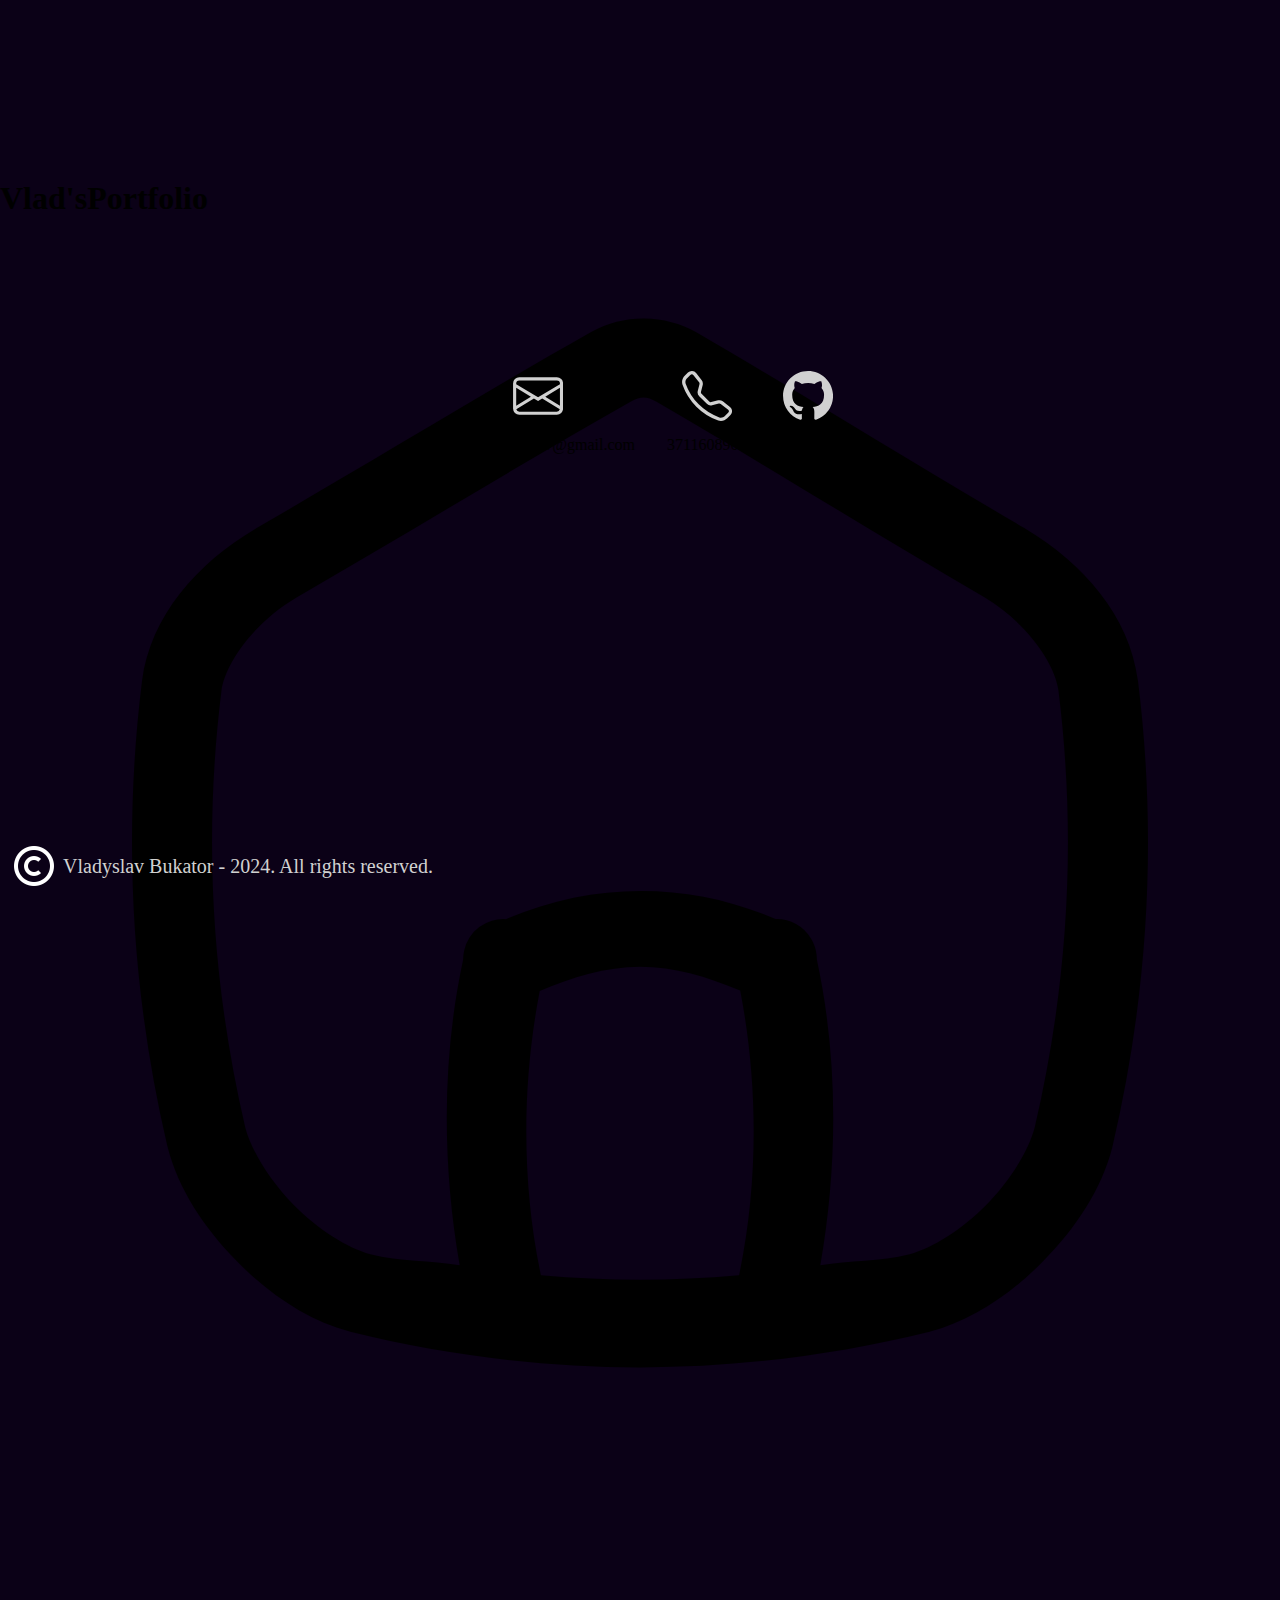
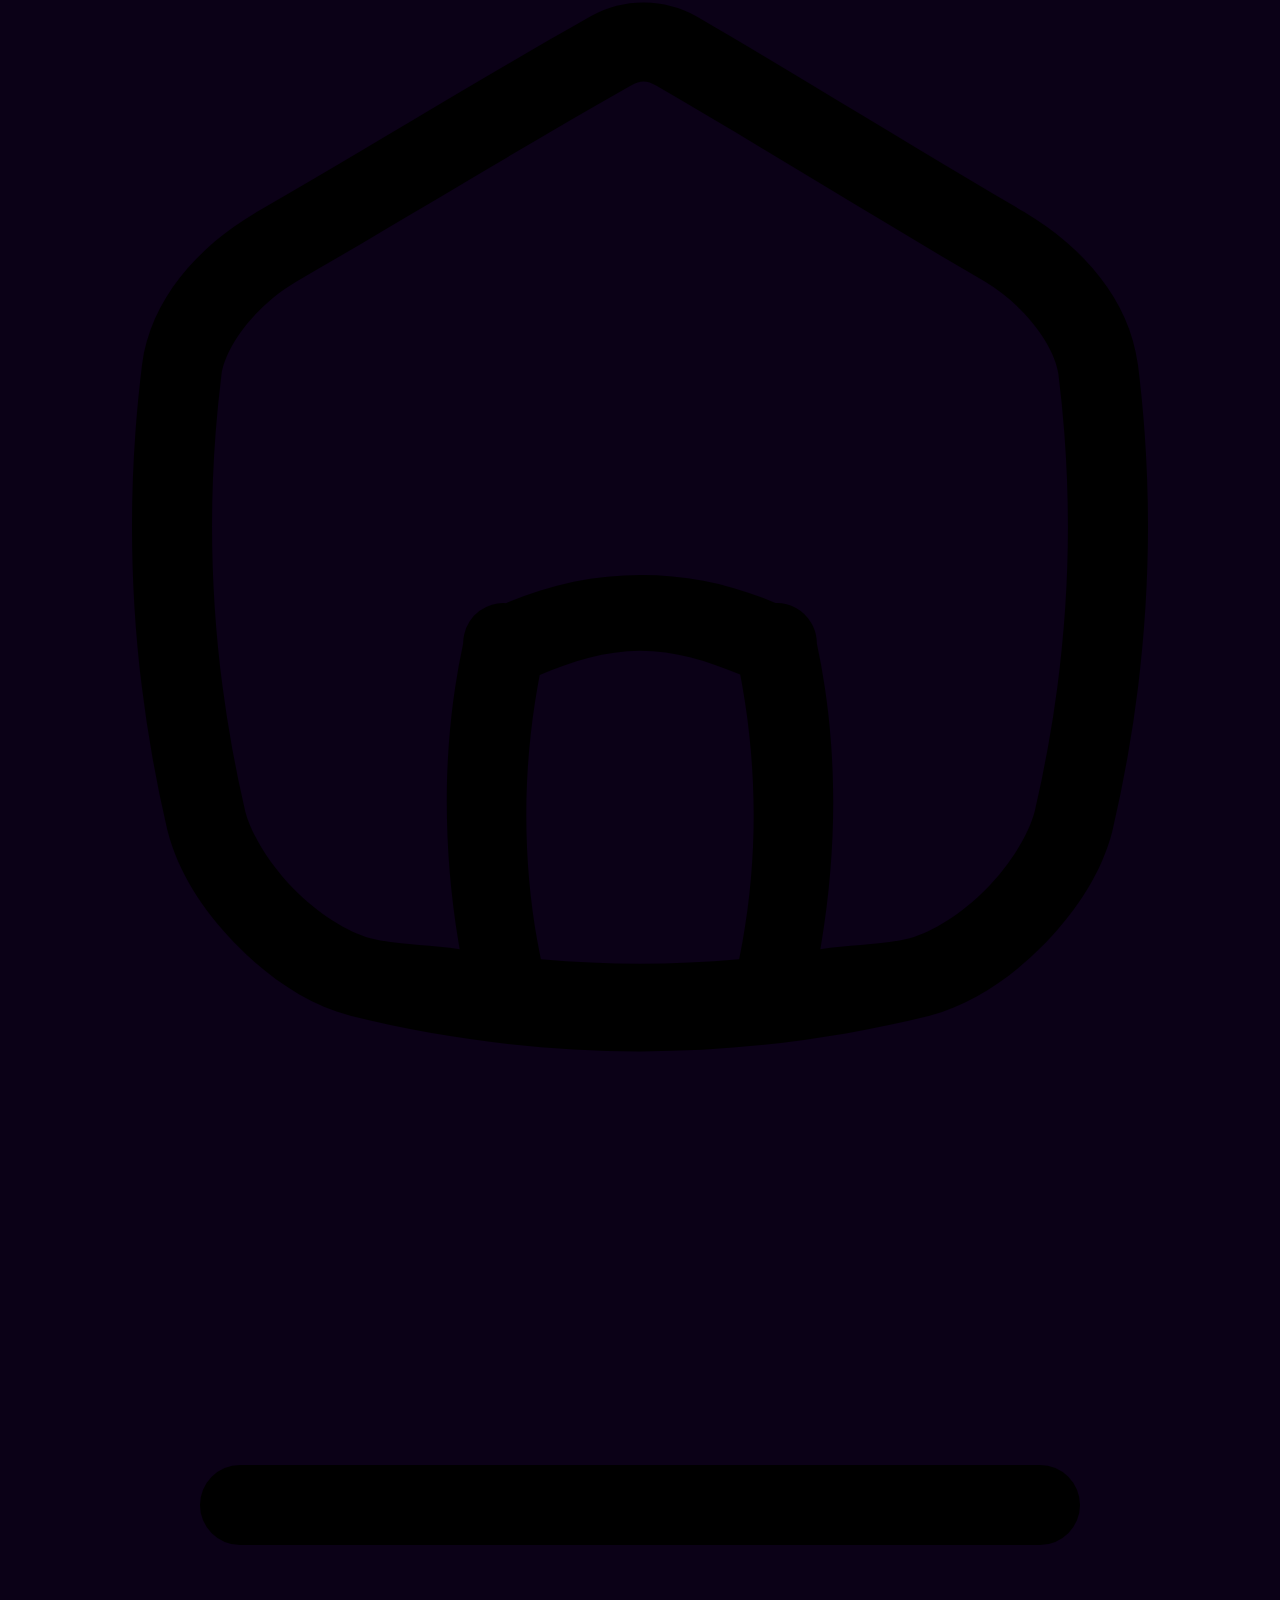
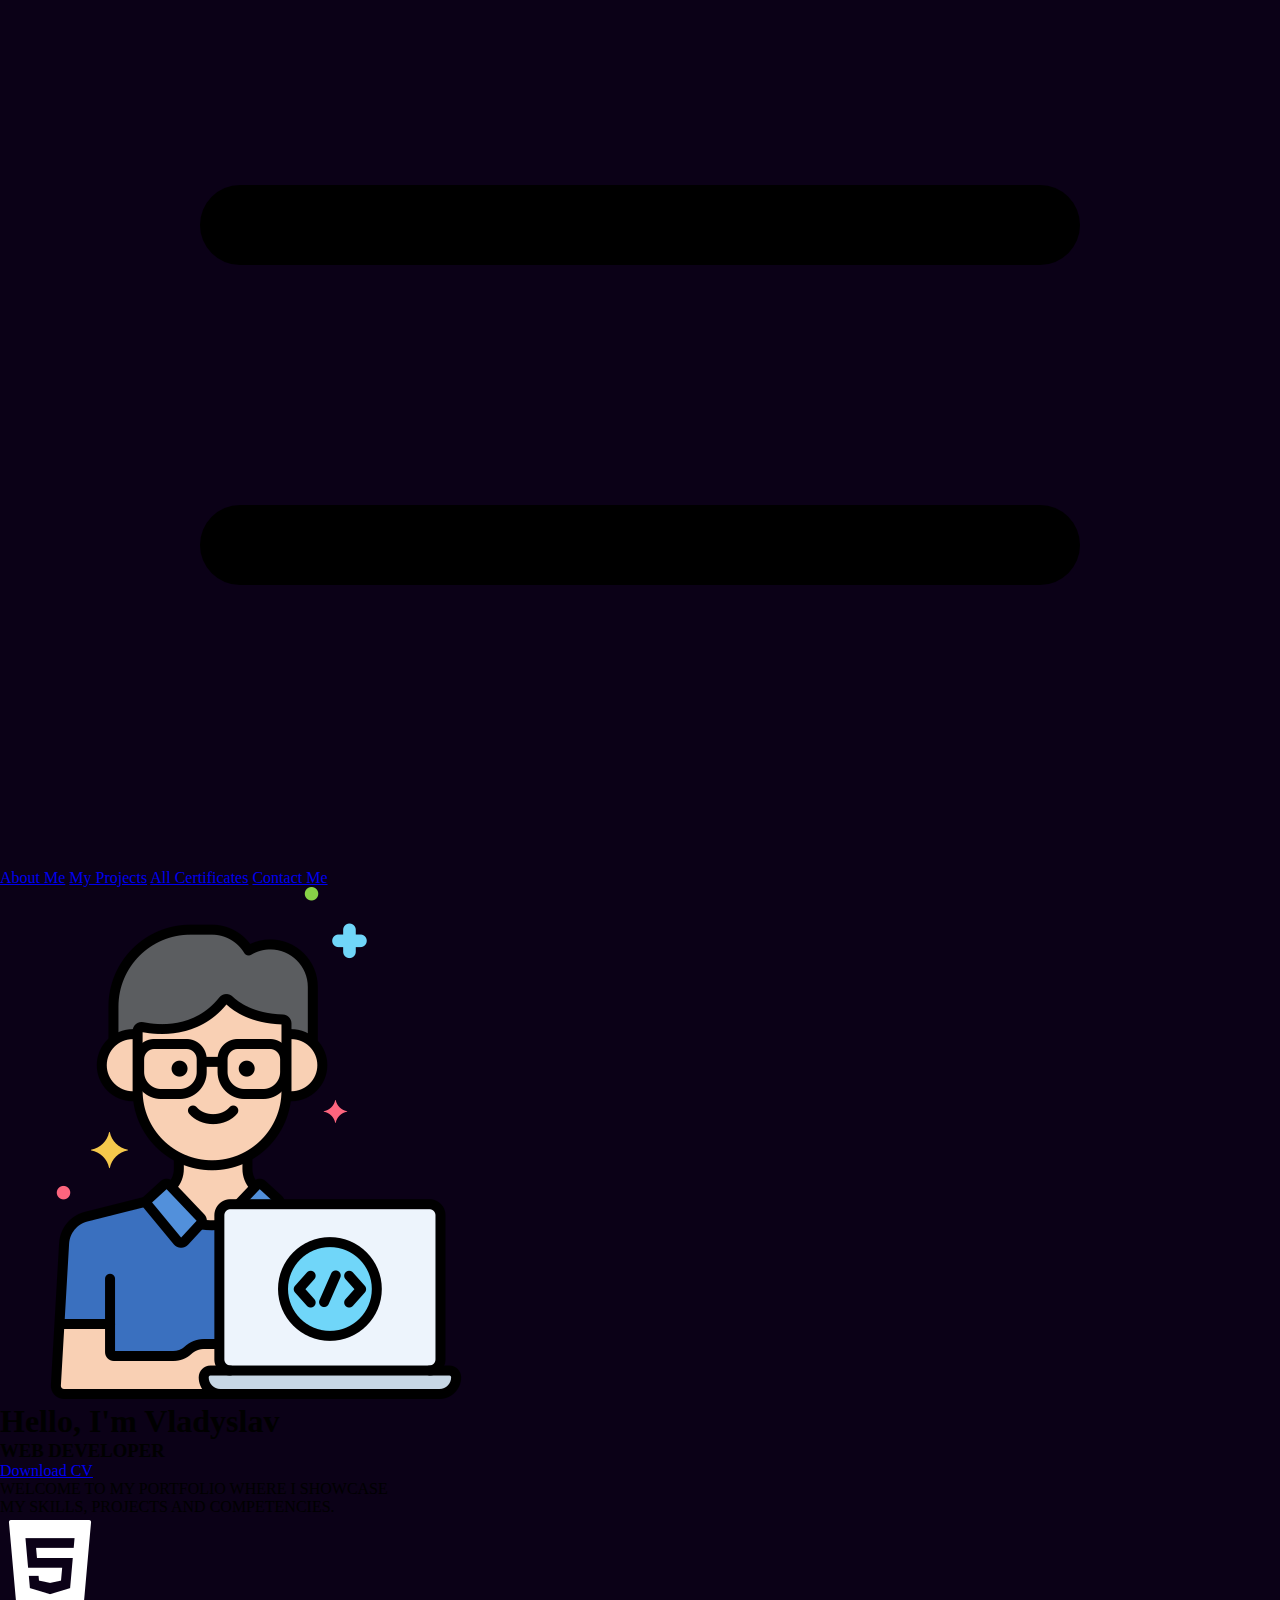
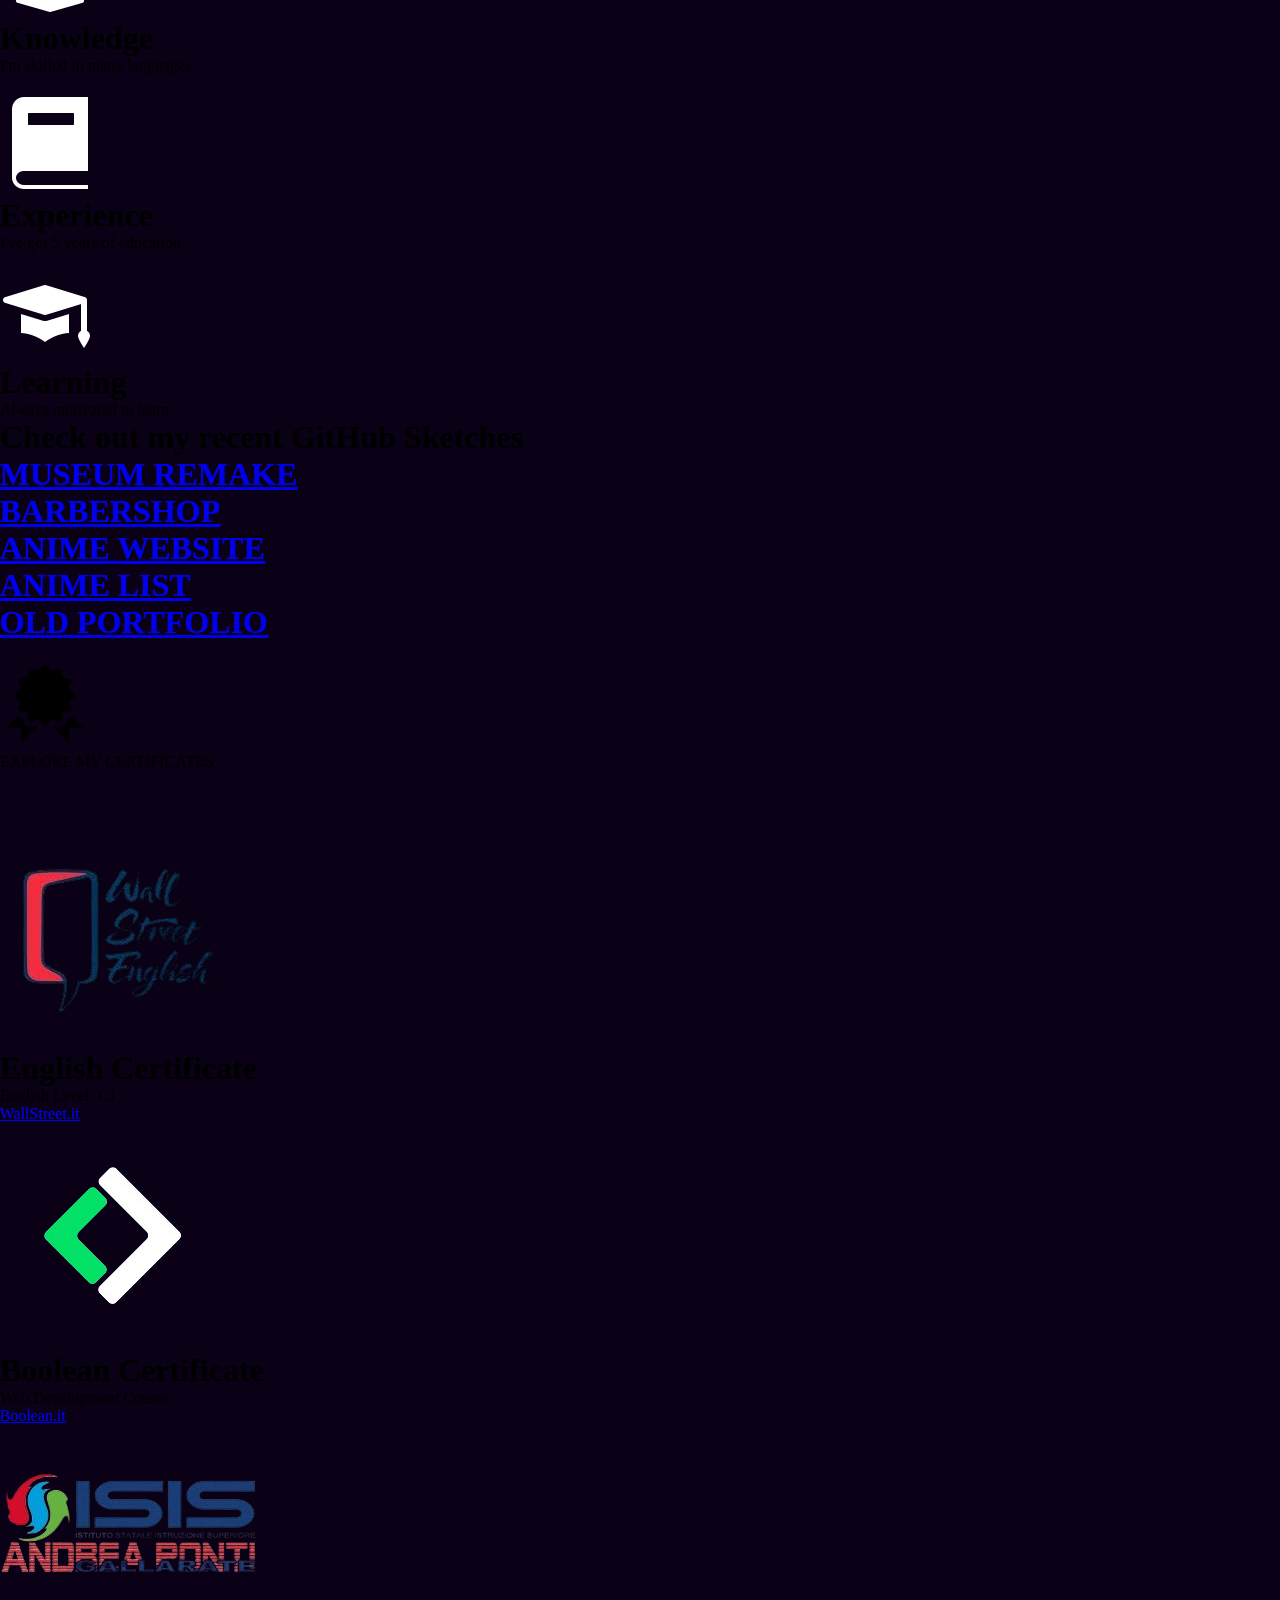
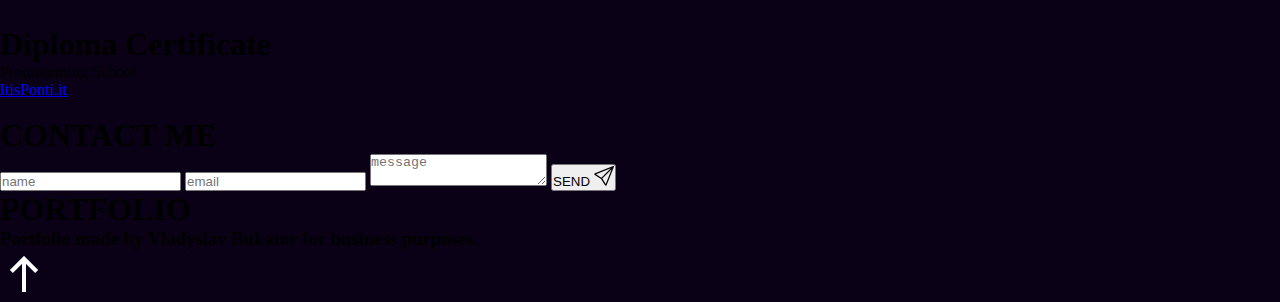
<file: index.html>
<!DOCTYPE html>
<html lang="en">

<head>
    <meta charset="UTF-8">
    <meta name="viewport" content="width=device-width, initial-scale=1.0">
    <title>PortFolio</title>
    <link rel="stylesheet" href="styles.css">
    <link rel="icon" type="image/x-icon" href="icon/wallet.png">
</head>

<body>
    <!--Background Animation-->
    <ul class="background">
        <li></li>
        <li></li>
        <li></li>
        <li></li>
        <li></li>
        <li></li>
        <li></li>
        <li></li>
        <li></li>
        <li></li>
    </ul>

    <!--Navigation Bar-->
    <section class="sec1" id="sectionOne">
        <nav class="nav">
            <div class="portfolio-logo">
                <h1>Vlad's<span class="span-navbar">Portfolio</span></h1>
            </div>

            <div class="navbar-content">
                <a href="index.html" class="home">
                    <svg xmlns="http://www.w3.org/2000/svg" x="0px" y="0px" width="30" height="" viewBox="0 0 32 32">
                        <path
                            d="M 16.105469 2.5351562 C 15.649335 2.5315682 15.193947 2.6430484 14.791016 2.8710938 C 12.204135 4.3291982 9.3582739 6.0810231 6.3964844 7.7871094 A 1.0001 1.0001 0 0 0 6.390625 7.7910156 C 4.934111 8.6442641 3.7537333 9.984391 3.5507812 11.599609 A 1.0001 1.0001 0 0 0 3.5507812 11.601562 C 3.070352 15.475925 3.2819546 19.358573 4.1835938 23.226562 A 1.0001 1.0001 0 0 0 4.1894531 23.246094 C 4.4585727 24.308167 5.1073155 25.27809 5.9121094 26.095703 C 6.7169032 26.913317 7.6791299 27.579013 8.7421875 27.863281 A 1.0001 1.0001 0 0 0 8.7617188 27.869141 C 13.579059 29.056186 18.420941 29.056186 23.238281 27.869141 A 1.0001 1.0001 0 0 0 23.257812 27.863281 C 24.320871 27.579013 25.283157 26.913542 26.087891 26.095703 C 26.892624 25.277864 27.542058 24.306963 27.810547 23.244141 A 1.0001 1.0001 0 0 0 27.814453 23.226562 C 28.718163 19.352345 28.930776 15.464439 28.447266 11.583984 A 1.0001 1.0001 0 0 0 28.445312 11.582031 C 28.242468 9.9798449 27.07737 8.6471954 25.634766 7.7910156 A 1.0001 1.0001 0 0 0 25.628906 7.7871094 C 22.732857 6.095988 19.951052 4.355459 17.417969 2.8886719 C 17.01807 2.6566693 16.561603 2.5387444 16.105469 2.5351562 z M 16.091797 4.5097656 C 16.190422 4.5107078 16.289962 4.5471445 16.414062 4.6191406 C 18.902981 6.0603535 21.691183 7.8027971 24.621094 9.5136719 C 25.63428 10.117407 26.372813 11.145633 26.460938 11.832031 C 26.91478 15.474383 26.718353 19.107322 25.869141 22.755859 C 25.727048 23.31585 25.268911 24.076675 24.662109 24.693359 C 24.055311 25.31004 23.303878 25.779371 22.744141 25.929688 C 21.997265 26.11325 21.253393 26.082382 20.507812 26.205078 C 20.945272 23.683317 20.958002 21.066257 20.421875 18.570312 A 1.0001 1.0001 0 0 0 20.396484 18.341797 A 1.0001 1.0001 0 0 0 20.375 18.261719 A 1.0001 1.0001 0 0 0 20.371094 18.246094 A 1.0001 1.0001 0 0 0 20.363281 18.222656 A 1.0001 1.0001 0 0 0 20.355469 18.203125 A 1.0001 1.0001 0 0 0 20.324219 18.130859 A 1.0001 1.0001 0 0 0 20.277344 18.042969 A 1.0001 1.0001 0 0 0 19.386719 17.550781 C 17.224714 16.610059 14.8144 16.617036 12.652344 17.554688 A 1.0001 1.0001 0 0 0 11.603516 18.341797 C 11.602316 18.346897 11.602764 18.352322 11.601562 18.357422 A 1.0001 1.0001 0 0 0 11.578125 18.564453 A 1.0001 1.0001 0 0 0 11.578125 18.568359 C 11.04162 21.064863 11.054622 23.68268 11.492188 26.205078 C 10.746607 26.082382 10.002735 26.113247 9.2558594 25.929688 C 8.6960893 25.779394 7.9448786 25.310016 7.3378906 24.693359 C 6.7320554 24.077874 6.2742554 23.319202 6.1308594 22.759766 C 5.2833441 19.117002 5.0844626 15.486039 5.5351562 11.849609 L 5.5351562 11.847656 C 5.623024 11.154921 6.3775335 10.115977 7.4023438 9.515625 C 10.394786 7.7916807 13.239164 6.0397011 15.773438 4.6113281 A 1.0001 1.0001 0 0 0 15.775391 4.6113281 C 15.895459 4.5433734 15.993171 4.5088235 16.091797 4.5097656 z M 16 18.744141 C 16.858834 18.742541 17.69746 19.001507 18.505859 19.339844 C 18.957083 21.671327 18.962039 24.134409 18.478516 26.455078 C 16.827372 26.604628 15.172628 26.604628 13.521484 26.455078 C 13.038759 24.138253 13.043261 21.679682 13.492188 19.351562 C 14.299845 19.009047 15.139857 18.745697 16 18.744141 z">
                        </path>
                    </svg>
                    <p>HOME</p>
                </a>

                <a href="skills.html" class="navbar-content-a">
                    <p>SKILLS</p>
                </a>

                <a href="#cont4" class="navbar-content-a">
                    <p>CONTACTS</p>
                </a>

                <a href="https://github.com/Vladdddy?tab=repositories" target="_blank" class="login">
                    <svg xmlns="http://www.w3.org/2000/svg" width="50" height="" fill="" class="bi bi-github"
                        viewBox="0 0 16 16">
                        <path
                            d="M8 0C3.58 0 0 3.58 0 8c0 3.54 2.29 6.53 5.47 7.59.4.07.55-.17.55-.38 0-.19-.01-.82-.01-1.49-2.01.37-2.53-.49-2.69-.94-.09-.23-.48-.94-.82-1.13-.28-.15-.68-.52-.01-.53.63-.01 1.08.58 1.23.82.72 1.21 1.87.87 2.33.66.07-.52.28-.87.51-1.07-1.78-.2-3.64-.89-3.64-3.95 0-.87.31-1.59.82-2.15-.08-.2-.36-1.02.08-2.12 0 0 .67-.21 2.2.82.64-.18 1.32-.27 2-.27s1.36.09 2 .27c1.53-1.04 2.2-.82 2.2-.82.44 1.1.16 1.92.08 2.12.51.56.82 1.27.82 2.15 0 3.07-1.87 3.75-3.65 3.95.29.25.54.73.54 1.48 0 1.07-.01 1.93-.01 2.2 0 .21.15.46.55.38A8.01 8.01 0 0 0 16 8c0-4.42-3.58-8-8-8" />
                    </svg>
                </a>
            </div>
        </nav>

        <!-----------------------------------------Mobile Navbar------------------------------------------>
        <nav class="mobile-responsive-navbar" id="navbar">
            <a href="index.html">
                <svg xmlns="http://www.w3.org/2000/svg" x="0px" y="0px" width="" height="" viewBox="0 0 32 32">
                    <path
                        d="M 16.105469 2.5351562 C 15.649335 2.5315682 15.193947 2.6430484 14.791016 2.8710938 C 12.204135 4.3291982 9.3582739 6.0810231 6.3964844 7.7871094 A 1.0001 1.0001 0 0 0 6.390625 7.7910156 C 4.934111 8.6442641 3.7537333 9.984391 3.5507812 11.599609 A 1.0001 1.0001 0 0 0 3.5507812 11.601562 C 3.070352 15.475925 3.2819546 19.358573 4.1835938 23.226562 A 1.0001 1.0001 0 0 0 4.1894531 23.246094 C 4.4585727 24.308167 5.1073155 25.27809 5.9121094 26.095703 C 6.7169032 26.913317 7.6791299 27.579013 8.7421875 27.863281 A 1.0001 1.0001 0 0 0 8.7617188 27.869141 C 13.579059 29.056186 18.420941 29.056186 23.238281 27.869141 A 1.0001 1.0001 0 0 0 23.257812 27.863281 C 24.320871 27.579013 25.283157 26.913542 26.087891 26.095703 C 26.892624 25.277864 27.542058 24.306963 27.810547 23.244141 A 1.0001 1.0001 0 0 0 27.814453 23.226562 C 28.718163 19.352345 28.930776 15.464439 28.447266 11.583984 A 1.0001 1.0001 0 0 0 28.445312 11.582031 C 28.242468 9.9798449 27.07737 8.6471954 25.634766 7.7910156 A 1.0001 1.0001 0 0 0 25.628906 7.7871094 C 22.732857 6.095988 19.951052 4.355459 17.417969 2.8886719 C 17.01807 2.6566693 16.561603 2.5387444 16.105469 2.5351562 z M 16.091797 4.5097656 C 16.190422 4.5107078 16.289962 4.5471445 16.414062 4.6191406 C 18.902981 6.0603535 21.691183 7.8027971 24.621094 9.5136719 C 25.63428 10.117407 26.372813 11.145633 26.460938 11.832031 C 26.91478 15.474383 26.718353 19.107322 25.869141 22.755859 C 25.727048 23.31585 25.268911 24.076675 24.662109 24.693359 C 24.055311 25.31004 23.303878 25.779371 22.744141 25.929688 C 21.997265 26.11325 21.253393 26.082382 20.507812 26.205078 C 20.945272 23.683317 20.958002 21.066257 20.421875 18.570312 A 1.0001 1.0001 0 0 0 20.396484 18.341797 A 1.0001 1.0001 0 0 0 20.375 18.261719 A 1.0001 1.0001 0 0 0 20.371094 18.246094 A 1.0001 1.0001 0 0 0 20.363281 18.222656 A 1.0001 1.0001 0 0 0 20.355469 18.203125 A 1.0001 1.0001 0 0 0 20.324219 18.130859 A 1.0001 1.0001 0 0 0 20.277344 18.042969 A 1.0001 1.0001 0 0 0 19.386719 17.550781 C 17.224714 16.610059 14.8144 16.617036 12.652344 17.554688 A 1.0001 1.0001 0 0 0 11.603516 18.341797 C 11.602316 18.346897 11.602764 18.352322 11.601562 18.357422 A 1.0001 1.0001 0 0 0 11.578125 18.564453 A 1.0001 1.0001 0 0 0 11.578125 18.568359 C 11.04162 21.064863 11.054622 23.68268 11.492188 26.205078 C 10.746607 26.082382 10.002735 26.113247 9.2558594 25.929688 C 8.6960893 25.779394 7.9448786 25.310016 7.3378906 24.693359 C 6.7320554 24.077874 6.2742554 23.319202 6.1308594 22.759766 C 5.2833441 19.117002 5.0844626 15.486039 5.5351562 11.849609 L 5.5351562 11.847656 C 5.623024 11.154921 6.3775335 10.115977 7.4023438 9.515625 C 10.394786 7.7916807 13.239164 6.0397011 15.773438 4.6113281 A 1.0001 1.0001 0 0 0 15.775391 4.6113281 C 15.895459 4.5433734 15.993171 4.5088235 16.091797 4.5097656 z M 16 18.744141 C 16.858834 18.742541 17.69746 19.001507 18.505859 19.339844 C 18.957083 21.671327 18.962039 24.134409 18.478516 26.455078 C 16.827372 26.604628 15.172628 26.604628 13.521484 26.455078 C 13.038759 24.138253 13.043261 21.679682 13.492188 19.351562 C 14.299845 19.009047 15.139857 18.745697 16 18.744141 z">
                    </path>
                </svg>
            </a>

            <div class="navbar-content">
                <a href="#" id="menu">
                    <svg xmlns="http://www.w3.org/2000/svg" width="" height="" fill="" class="bi bi-list"
                        viewBox="0 0 16 16">
                        <path fill-rule="evenodd"
                            d="M2.5 12a.5.5 0 0 1 .5-.5h10a.5.5 0 0 1 0 1H3a.5.5 0 0 1-.5-.5m0-4a.5.5 0 0 1 .5-.5h10a.5.5 0 0 1 0 1H3a.5.5 0 0 1-.5-.5m0-4a.5.5 0 0 1 .5-.5h10a.5.5 0 0 1 0 1H3a.5.5 0 0 1-.5-.5" />
                    </svg>
                </a>
            </div>
        </nav>

        <!-----------------------------------------Side Mobile Navbar------------------------------------------>
        <div class="side-navbar">
            <a href="index.html" class="mobile-logo" id="logo">
                <svg xmlns="http://www.w3.org/2000/svg" x="0px" y="0px" width="" height="" viewBox="0 0 32 32">
                    <path
                        d="M 16.105469 2.5351562 C 15.649335 2.5315682 15.193947 2.6430484 14.791016 2.8710938 C 12.204135 4.3291982 9.3582739 6.0810231 6.3964844 7.7871094 A 1.0001 1.0001 0 0 0 6.390625 7.7910156 C 4.934111 8.6442641 3.7537333 9.984391 3.5507812 11.599609 A 1.0001 1.0001 0 0 0 3.5507812 11.601562 C 3.070352 15.475925 3.2819546 19.358573 4.1835938 23.226562 A 1.0001 1.0001 0 0 0 4.1894531 23.246094 C 4.4585727 24.308167 5.1073155 25.27809 5.9121094 26.095703 C 6.7169032 26.913317 7.6791299 27.579013 8.7421875 27.863281 A 1.0001 1.0001 0 0 0 8.7617188 27.869141 C 13.579059 29.056186 18.420941 29.056186 23.238281 27.869141 A 1.0001 1.0001 0 0 0 23.257812 27.863281 C 24.320871 27.579013 25.283157 26.913542 26.087891 26.095703 C 26.892624 25.277864 27.542058 24.306963 27.810547 23.244141 A 1.0001 1.0001 0 0 0 27.814453 23.226562 C 28.718163 19.352345 28.930776 15.464439 28.447266 11.583984 A 1.0001 1.0001 0 0 0 28.445312 11.582031 C 28.242468 9.9798449 27.07737 8.6471954 25.634766 7.7910156 A 1.0001 1.0001 0 0 0 25.628906 7.7871094 C 22.732857 6.095988 19.951052 4.355459 17.417969 2.8886719 C 17.01807 2.6566693 16.561603 2.5387444 16.105469 2.5351562 z M 16.091797 4.5097656 C 16.190422 4.5107078 16.289962 4.5471445 16.414062 4.6191406 C 18.902981 6.0603535 21.691183 7.8027971 24.621094 9.5136719 C 25.63428 10.117407 26.372813 11.145633 26.460938 11.832031 C 26.91478 15.474383 26.718353 19.107322 25.869141 22.755859 C 25.727048 23.31585 25.268911 24.076675 24.662109 24.693359 C 24.055311 25.31004 23.303878 25.779371 22.744141 25.929688 C 21.997265 26.11325 21.253393 26.082382 20.507812 26.205078 C 20.945272 23.683317 20.958002 21.066257 20.421875 18.570312 A 1.0001 1.0001 0 0 0 20.396484 18.341797 A 1.0001 1.0001 0 0 0 20.375 18.261719 A 1.0001 1.0001 0 0 0 20.371094 18.246094 A 1.0001 1.0001 0 0 0 20.363281 18.222656 A 1.0001 1.0001 0 0 0 20.355469 18.203125 A 1.0001 1.0001 0 0 0 20.324219 18.130859 A 1.0001 1.0001 0 0 0 20.277344 18.042969 A 1.0001 1.0001 0 0 0 19.386719 17.550781 C 17.224714 16.610059 14.8144 16.617036 12.652344 17.554688 A 1.0001 1.0001 0 0 0 11.603516 18.341797 C 11.602316 18.346897 11.602764 18.352322 11.601562 18.357422 A 1.0001 1.0001 0 0 0 11.578125 18.564453 A 1.0001 1.0001 0 0 0 11.578125 18.568359 C 11.04162 21.064863 11.054622 23.68268 11.492188 26.205078 C 10.746607 26.082382 10.002735 26.113247 9.2558594 25.929688 C 8.6960893 25.779394 7.9448786 25.310016 7.3378906 24.693359 C 6.7320554 24.077874 6.2742554 23.319202 6.1308594 22.759766 C 5.2833441 19.117002 5.0844626 15.486039 5.5351562 11.849609 L 5.5351562 11.847656 C 5.623024 11.154921 6.3775335 10.115977 7.4023438 9.515625 C 10.394786 7.7916807 13.239164 6.0397011 15.773438 4.6113281 A 1.0001 1.0001 0 0 0 15.775391 4.6113281 C 15.895459 4.5433734 15.993171 4.5088235 16.091797 4.5097656 z M 16 18.744141 C 16.858834 18.742541 17.69746 19.001507 18.505859 19.339844 C 18.957083 21.671327 18.962039 24.134409 18.478516 26.455078 C 16.827372 26.604628 15.172628 26.604628 13.521484 26.455078 C 13.038759 24.138253 13.043261 21.679682 13.492188 19.351562 C 14.299845 19.009047 15.139857 18.745697 16 18.744141 z">
                    </path>
                </svg>
            </a>

            <a href="#" id="sideMenu" class="side-menu">
                <svg xmlns="http://www.w3.org/2000/svg" width="" height="" fill="" class="bi bi-list"
                    viewBox="0 0 16 16">
                    <path fill-rule="evenodd"
                        d="M2.5 12a.5.5 0 0 1 .5-.5h10a.5.5 0 0 1 0 1H3a.5.5 0 0 1-.5-.5m0-4a.5.5 0 0 1 .5-.5h10a.5.5 0 0 1 0 1H3a.5.5 0 0 1-.5-.5m0-4a.5.5 0 0 1 .5-.5h10a.5.5 0 0 1 0 1H3a.5.5 0 0 1-.5-.5" />
                </svg>
            </a>

            <div class="side-content" id="sideNavbar">
                <a href="#aboutme">About Me</a>
                <a href="#projects">My Projects</a>
                <a href="#certificatesid">All Certificates</a>
                <a href="#cont4">Contact Me</a>
            </div>
        </div>
    </section>

    <!--About Me-->
    <section class="sec2">
        <div class="paragraph">
            <div class="image">
                <img src="image/imageportfolio.png" alt="">
            </div>
            <h1>Hello, I'm Vladyslav</h1>
            <h3>WEB DEVELOPER</h3>
        </div>

        <a class="downloadcv" target="_blank" href="curriculum.pdf">Download CV</a>

        <div class="welcome">
            <p>WELCOME TO MY PORTFOLIO WHERE I SHOWCASE</p>
            <p>MY SKILLS, PROJECTS AND COMPETENCIES.</p>
        </div>

        <div class="dividerpc" id="aboutme">
            <div id="cont1" class="animation">
                <div class="container">
                    <div class="image-cont">
                        <img class="i" src="icon/html.png" alt="">
                    </div>
                    <h1>Knowledge</h1>
                    <p>I'm skilled in many languages</p>
                </div>
            </div>

            <br>

            <div id="cont2" class="animation">
                <div class="container">
                    <div class="image-cont">
                        <img class="i" src="icon/book.png" alt="">
                    </div>
                    <h1>Experience</h1>
                    <p>I've got 5 years of education</p>
                </div>
            </div>

            <br>

            <div id="cont3" class="animation">
                <div class="container">
                    <div class="image-cont">
                        <img class="i" src="icon/uni.png" alt="">
                    </div>
                    <h1>Learning</h1>
                    <p>Always motivated to learn</p>
                </div>
            </div>
        </div>
    </section>

    <!--Github Workplace-->
    <section class="sec3" id="projects">
        <div class="workplace">
            <h1>Check out my recent <span class="span-custom">GitHub Sketches</span></h1>
        </div>
    </section>

    <!--Github Workplace Links-->
    <section class="sec-projects">
        <a href="https://github.com/Vladdddy/Maga_Website_Remake" target="_blank" class="project photo1">
            <div class="blur-page">
                <h1>MUSEUM REMAKE</h1>
            </div>
        </a>

        <a href="https://github.com/Vladdddy/Stemba-Barbershop" target="_blank" class="project photo2">
            <div class="blur-page">
                <h1>BARBERSHOP</h1>
            </div>
        </a>

        <a href="https://github.com/Vladdddy/Jujutsu-Kaisen" target="_blank" class="project photo3">
            <div class="blur-page">
                <h1>ANIME WEBSITE</h1>
            </div>
        </a>

        <a href="https://github.com/Vladdddy/AnimeList" target="_blank" class="project photo4">
            <div class="blur-page">
                <h1>ANIME LIST</h1>
            </div>
        </a>

        <a href="https://github.com/Vladdddy/Old_Portfolio" target="_blank" class="project photo5">
            <div class="blur-page">
                <h1>OLD PORTFOLIO</h1>
            </div>
        </a>
    </section>

    <!--Certificates Links-->
    <section class="sec4" id="certificatesid">
        <br>

        <div class="sec4-title">
            <img class="icon" src="icon/cert.png" alt="">
            <p>EXPLORE MY CERTIFICATES</p>
        </div>

        <div style="margin-top: 50px;" id="cont5" class="cert-container animation">
            <div class="gthub-image">
                <img class="cert-container-image" src="image/wallstreet.png" alt="">
            </div>
            <div class="information">
                <h1>English Certificate</h1>
                <p>English Level: <span>C1</span></p>
                <a href="https://www.wallstreet.it/scuola-inglese/gallarate">WallStreet.it</a>
            </div>
        </div>

        <div id="cont6" class="cert-container animation">
            <div class="gthub-image">
                <img class="cert-container-image" src="image/boolean.png" alt="">
            </div>
            <div class="information">
                <h1>Boolean Certificate</h1>
                <p>Web Development Course</p>
                <a
                    href="https://boolean.careers/?_gl=1*iwebkn*_up*MQ..*_ga*NTEwNjA3NTY5LjE3MjY3NTU3NDg.*_ga_Z7YQ75GL74*MTcyNjc1NTc0Ny4xLjAuMTcyNjc1NTc0Ny4wLjAuMA..">Boolean.it</a>
            </div>
        </div>

        <div style="margin-bottom: 0px;" id="cont7" class="cert-container animation">
            <div class="gthub-image">
                <img class="cert-container-image" src="image/ponti.png" alt="">
            </div>
            <div class="information">
                <h1>Diploma Certificate</h1>
                <p>Programming School</p>
                <a href="https://www.iisponti.edu.it/">ItisPonti.it</a>
            </div>
        </div>

        <br>
    </section>

    <!--Contact-->
    <section class="contact-section animation" id="cont4">
        <div class="contacts">
            <div class="separator">
                <svg xmlns="http://www.w3.org/2000/svg" width="16" height="" fill="currentColor" class="bi bi-envelope"
                    viewBox="0 0 16 16">
                    <path
                        d="M0 4a2 2 0 0 1 2-2h12a2 2 0 0 1 2 2v8a2 2 0 0 1-2 2H2a2 2 0 0 1-2-2zm2-1a1 1 0 0 0-1 1v.217l7 4.2 7-4.2V4a1 1 0 0 0-1-1zm13 2.383-4.708 2.825L15 11.105zm-.034 6.876-5.64-3.471L8 9.583l-1.326-.795-5.64 3.47A1 1 0 0 0 2 13h12a1 1 0 0 0 .966-.741M1 11.105l4.708-2.897L1 5.383z" />
                </svg>
                <p>bukatorvladyslav@gmail.com</p>
            </div>
            <div class="separator">
                <svg xmlns="http://www.w3.org/2000/svg" width="16" height="" fill="currentColor" class="bi bi-telephone"
                    viewBox="0 0 16 16">
                    <path
                        d="M3.654 1.328a.678.678 0 0 0-1.015-.063L1.605 2.3c-.483.484-.661 1.169-.45 1.77a17.6 17.6 0 0 0 4.168 6.608 17.6 17.6 0 0 0 6.608 4.168c.601.211 1.286.033 1.77-.45l1.034-1.034a.678.678 0 0 0-.063-1.015l-2.307-1.794a.68.68 0 0 0-.58-.122l-2.19.547a1.75 1.75 0 0 1-1.657-.459L5.482 8.062a1.75 1.75 0 0 1-.46-1.657l.548-2.19a.68.68 0 0 0-.122-.58zM1.884.511a1.745 1.745 0 0 1 2.612.163L6.29 2.98c.329.423.445.974.315 1.494l-.547 2.19a.68.68 0 0 0 .178.643l2.457 2.457a.68.68 0 0 0 .644.178l2.189-.547a1.75 1.75 0 0 1 1.494.315l2.306 1.794c.829.645.905 1.87.163 2.611l-1.034 1.034c-.74.74-1.846 1.065-2.877.702a18.6 18.6 0 0 1-7.01-4.42 18.6 18.6 0 0 1-4.42-7.009c-.362-1.03-.037-2.137.703-2.877z" />
                </svg>
                <p>3711608906</p>
            </div>
            <div class="separator">
                <svg xmlns="http://www.w3.org/2000/svg" width="16" height="" fill="currentColor" class="bi bi-github"
                    viewBox="0 0 16 16">
                    <path
                        d="M8 0C3.58 0 0 3.58 0 8c0 3.54 2.29 6.53 5.47 7.59.4.07.55-.17.55-.38 0-.19-.01-.82-.01-1.49-2.01.37-2.53-.49-2.69-.94-.09-.23-.48-.94-.82-1.13-.28-.15-.68-.52-.01-.53.63-.01 1.08.58 1.23.82.72 1.21 1.87.87 2.33.66.07-.52.28-.87.51-1.07-1.78-.2-3.64-.89-3.64-3.95 0-.87.31-1.59.82-2.15-.08-.2-.36-1.02.08-2.12 0 0 .67-.21 2.2.82.64-.18 1.32-.27 2-.27s1.36.09 2 .27c1.53-1.04 2.2-.82 2.2-.82.44 1.1.16 1.92.08 2.12.51.56.82 1.27.82 2.15 0 3.07-1.87 3.75-3.65 3.95.29.25.54.73.54 1.48 0 1.07-.01 1.93-.01 2.2 0 .21.15.46.55.38A8.01 8.01 0 0 0 16 8c0-4.42-3.58-8-8-8" />
                </svg>
                <p>vladdddy</p>
            </div>
        </div>

        <div class="text-content">
            <h1>CONTACT ME</h1>
            <input type="text" name="" id="" placeholder="name" maxlength="50">
            <input type="email" name="" id="" placeholder="email" required maxlength="50">
            <textarea class="message" name="" id="" placeholder="message"></textarea>
            <button onclick="" type="submit">SEND <svg xmlns="http://www.w3.org/2000/svg" width="20" height=""
                    fill="currentColor" class="bi bi-send" viewBox="0 0 16 16">
                    <path
                        d="M15.854.146a.5.5 0 0 1 .11.54l-5.819 14.547a.75.75 0 0 1-1.329.124l-3.178-4.995L.643 7.184a.75.75 0 0 1 .124-1.33L15.314.037a.5.5 0 0 1 .54.11ZM6.636 10.07l2.761 4.338L14.13 2.576zm6.787-8.201L1.591 6.602l4.339 2.76z" />
                </svg></button>
        </div>
    </section>

    <!--Footer-->
    <section id="footer" class="footer">
        <h1>PORTFOLIO</h1>

        <div class="ending">
            <h3>Portfolio made by Vladyslav Bukator for business purposes.</h3>
        </div>

        <div class="copyright">
            <img src="icon/copyright.png" alt="">
            <p>Vladyslav Bukator - 2024. All rights reserved.</p>
        </div>
    </section>

    <!--Scroll Up-->
    <a href="#sectionOne" id="goUp" class="go-up">
        <img src="icon/arrow.png" alt="">
    </a>

    <script src="script.js"></script>
</body>

</html>
</file>
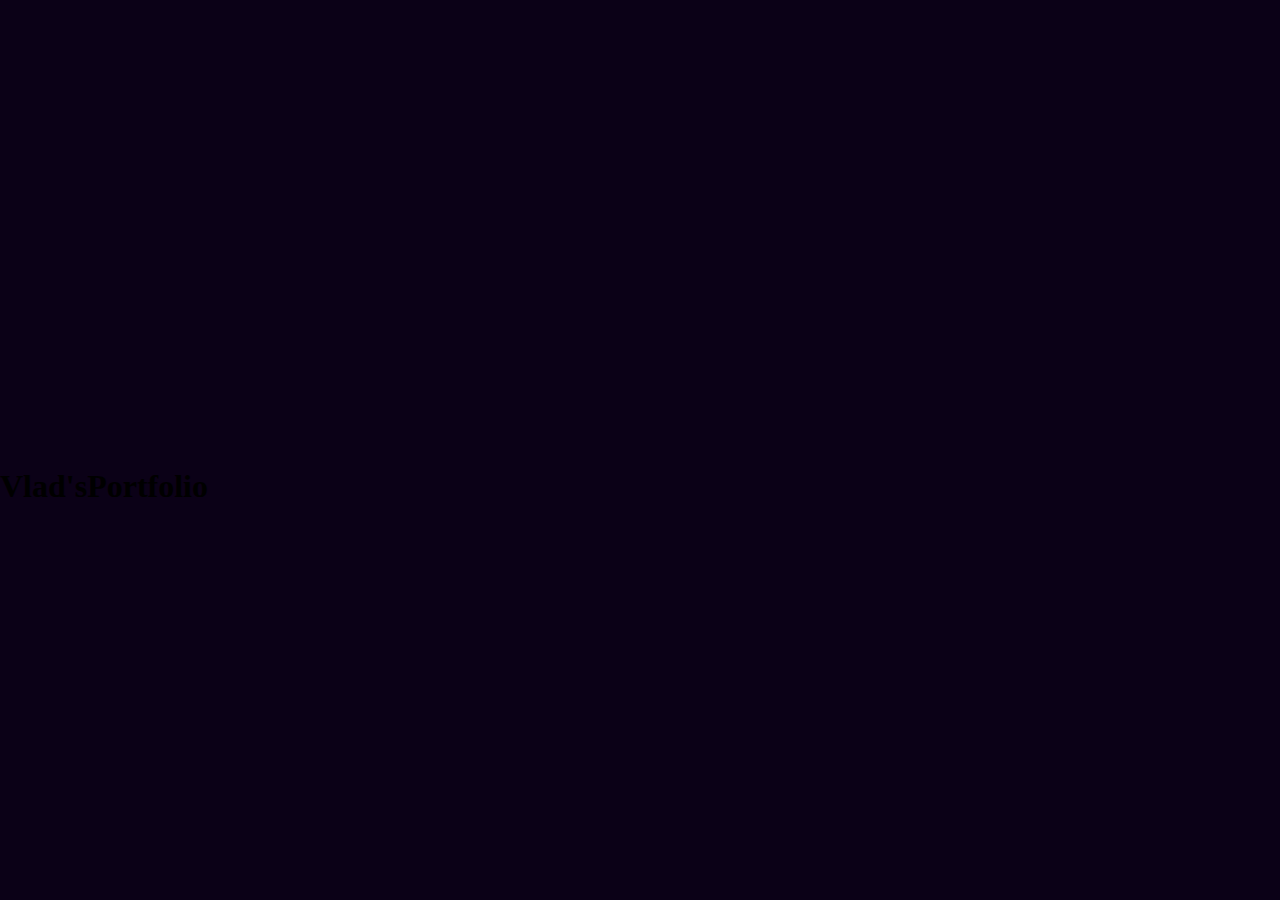
<file: skills.html>
<!DOCTYPE html>
<html lang="en">

<head>
    <meta charset="UTF-8">
    <meta name="viewport" content="width=device-width, initial-scale=1.0">
    <title>PortFolio - Skills</title>
    <link rel="stylesheet" href="styles.css">
    <script src="script.js"></script>
    <link rel="icon" type="image/x-icon" href="icon/wallet.png">
</head>

<body>
    <ul class="background">
        <li></li>
        <li></li>
        <li></li>
        <li></li>
        <li></li>
        <li></li>
        <li></li>
        <li></li>
        <li></li>
        <li></li>
        <li></li>
        <li></li>
        <li></li>
        <li></li>
        <li></li>
        <li></li>
        <li></li>
        <li></li>
        <li></li>
        <li></li>
        <li></li>
        <li></li>
        <li></li>
        <li></li>
        <li></li>
        <li></li>
    </ul>
    <section class="sec1-skills" id="sectionOne">
        <nav class="nav">
            <div class="portfolio-logo">
                <h1>Vlad's<span class="span-navbar">Portfolio</span></h1>
            </div>

            <div class="navbar-content">
                <a href="index.html" class="home">
                    <svg xmlns="http://www.w3.org/2000/svg" x="0px" y="0px" width="30" height="" viewBox="0 0 32 32">
                        <path
                            d="M 16.105469 2.5351562 C 15.649335 2.5315682 15.193947 2.6430484 14.791016 2.8710938 C 12.204135 4.3291982 9.3582739 6.0810231 6.3964844 7.7871094 A 1.0001 1.0001 0 0 0 6.390625 7.7910156 C 4.934111 8.6442641 3.7537333 9.984391 3.5507812 11.599609 A 1.0001 1.0001 0 0 0 3.5507812 11.601562 C 3.070352 15.475925 3.2819546 19.358573 4.1835938 23.226562 A 1.0001 1.0001 0 0 0 4.1894531 23.246094 C 4.4585727 24.308167 5.1073155 25.27809 5.9121094 26.095703 C 6.7169032 26.913317 7.6791299 27.579013 8.7421875 27.863281 A 1.0001 1.0001 0 0 0 8.7617188 27.869141 C 13.579059 29.056186 18.420941 29.056186 23.238281 27.869141 A 1.0001 1.0001 0 0 0 23.257812 27.863281 C 24.320871 27.579013 25.283157 26.913542 26.087891 26.095703 C 26.892624 25.277864 27.542058 24.306963 27.810547 23.244141 A 1.0001 1.0001 0 0 0 27.814453 23.226562 C 28.718163 19.352345 28.930776 15.464439 28.447266 11.583984 A 1.0001 1.0001 0 0 0 28.445312 11.582031 C 28.242468 9.9798449 27.07737 8.6471954 25.634766 7.7910156 A 1.0001 1.0001 0 0 0 25.628906 7.7871094 C 22.732857 6.095988 19.951052 4.355459 17.417969 2.8886719 C 17.01807 2.6566693 16.561603 2.5387444 16.105469 2.5351562 z M 16.091797 4.5097656 C 16.190422 4.5107078 16.289962 4.5471445 16.414062 4.6191406 C 18.902981 6.0603535 21.691183 7.8027971 24.621094 9.5136719 C 25.63428 10.117407 26.372813 11.145633 26.460938 11.832031 C 26.91478 15.474383 26.718353 19.107322 25.869141 22.755859 C 25.727048 23.31585 25.268911 24.076675 24.662109 24.693359 C 24.055311 25.31004 23.303878 25.779371 22.744141 25.929688 C 21.997265 26.11325 21.253393 26.082382 20.507812 26.205078 C 20.945272 23.683317 20.958002 21.066257 20.421875 18.570312 A 1.0001 1.0001 0 0 0 20.396484 18.341797 A 1.0001 1.0001 0 0 0 20.375 18.261719 A 1.0001 1.0001 0 0 0 20.371094 18.246094 A 1.0001 1.0001 0 0 0 20.363281 18.222656 A 1.0001 1.0001 0 0 0 20.355469 18.203125 A 1.0001 1.0001 0 0 0 20.324219 18.130859 A 1.0001 1.0001 0 0 0 20.277344 18.042969 A 1.0001 1.0001 0 0 0 19.386719 17.550781 C 17.224714 16.610059 14.8144 16.617036 12.652344 17.554688 A 1.0001 1.0001 0 0 0 11.603516 18.341797 C 11.602316 18.346897 11.602764 18.352322 11.601562 18.357422 A 1.0001 1.0001 0 0 0 11.578125 18.564453 A 1.0001 1.0001 0 0 0 11.578125 18.568359 C 11.04162 21.064863 11.054622 23.68268 11.492188 26.205078 C 10.746607 26.082382 10.002735 26.113247 9.2558594 25.929688 C 8.6960893 25.779394 7.9448786 25.310016 7.3378906 24.693359 C 6.7320554 24.077874 6.2742554 23.319202 6.1308594 22.759766 C 5.2833441 19.117002 5.0844626 15.486039 5.5351562 11.849609 L 5.5351562 11.847656 C 5.623024 11.154921 6.3775335 10.115977 7.4023438 9.515625 C 10.394786 7.7916807 13.239164 6.0397011 15.773438 4.6113281 A 1.0001 1.0001 0 0 0 15.775391 4.6113281 C 15.895459 4.5433734 15.993171 4.5088235 16.091797 4.5097656 z M 16 18.744141 C 16.858834 18.742541 17.69746 19.001507 18.505859 19.339844 C 18.957083 21.671327 18.962039 24.134409 18.478516 26.455078 C 16.827372 26.604628 15.172628 26.604628 13.521484 26.455078 C 13.038759 24.138253 13.043261 21.679682 13.492188 19.351562 C 14.299845 19.009047 15.139857 18.745697 16 18.744141 z">
                        </path>
                    </svg>
                    <p>HOME</p>
                </a>

                <a href="skills.html" class="navbar-content-a">
                    <p>SKILLS</p>
                </a>

                <a href="#cont4" class="navbar-content-a">
                    <p>CONTACTS</p>
                </a>

                <a href="https://github.com/Vladdddy?tab=repositories" target="_blank" class="login">
                    <svg xmlns="http://www.w3.org/2000/svg" width="50" height="" fill="" class="bi bi-github"
                        viewBox="0 0 16 16">
                        <path
                            d="M8 0C3.58 0 0 3.58 0 8c0 3.54 2.29 6.53 5.47 7.59.4.07.55-.17.55-.38 0-.19-.01-.82-.01-1.49-2.01.37-2.53-.49-2.69-.94-.09-.23-.48-.94-.82-1.13-.28-.15-.68-.52-.01-.53.63-.01 1.08.58 1.23.82.72 1.21 1.87.87 2.33.66.07-.52.28-.87.51-1.07-1.78-.2-3.64-.89-3.64-3.95 0-.87.31-1.59.82-2.15-.08-.2-.36-1.02.08-2.12 0 0 .67-.21 2.2.82.64-.18 1.32-.27 2-.27s1.36.09 2 .27c1.53-1.04 2.2-.82 2.2-.82.44 1.1.16 1.92.08 2.12.51.56.82 1.27.82 2.15 0 3.07-1.87 3.75-3.65 3.95.29.25.54.73.54 1.48 0 1.07-.01 1.93-.01 2.2 0 .21.15.46.55.38A8.01 8.01 0 0 0 16 8c0-4.42-3.58-8-8-8" />
                    </svg>
                </a>
            </div>
        </nav>
    </section>
</body>

</html>
</file>
<file: styles.css>
@import url('https://fonts.googleapis.com/css2?family=Open+Sans:ital,wght@0,300..800;1,300..800&display=swap');
@import url('https://fonts.googleapis.com/css2?family=Exo+2:ital,wght@0,100..900;1,100..900&display=swap');

* {
    box-sizing: border-box;
    margin: 0;
    padding: 0;
}

html {
    scroll-behavior: smooth;
}

::-webkit-scrollbar {
    width: 5px;
}

::-webkit-scrollbar-track {
    background: transparent;
}

::-webkit-scrollbar-thumb {
    background: #180333;
}

::-webkit-scrollbar-thumb:hover {
    background: #1d053b;
}

::selection {
    background: #4d10ae;
    color: #ffffff;
}

body {
    /*background: linear-gradient(180deg, #180333, #0b0117, #180649, #0b0117, #0b0117, #180649, #180649);*/
    background-color: #0b0117;
    -webkit-tap-highlight-color: transparent;
    -webkit-tap-highlight-color: rgba(0, 0, 0, 0);
}

:root {
    --background-color: #0b0117;
    --text-color: #d1d1d1;
    --subtext-color: #a5a5a5;
    --hover-background: #230649;
    --hover-text: #ffffff;
}

/*-----------------------Navbar--------------------------*/
.laptop-responsive {
    display: flex;
    flex-direction: row;
    justify-content: center;
    background-color: #1803337b;
    backdrop-filter: blur(5px);
    border-radius: 20px;
    position: fixed;
    top: 1%;
    left: 50%;
    transform: translate(-50%, 0);
    width: auto;
    z-index: 10;
    animation: down 0.5s linear;
}

.laptop-responsive a {
    text-decoration: none;
    color: var(--subtext-color);
    font-size: 1rem;
    padding: 20px;
    transition: all 0.3s;
}

.laptop-responsive a:hover {
    color: var(--hover-text);
    background: var(--hover-background);
    border-radius: 20px;
    transform: translateY(10px);
}

.mobile-responsive {
    display: none;
}

.navbar-content {
    display: none;
}

.go-up-btn {
    display: none;
}

/*-----------------------Hero Section--------------------------*/
.hero {
    height: 90vh;
    position: relative;
    user-select: none;
    font-family: "Open Sans", sans-serif;
    background: linear-gradient(180deg, #180333, #180649, #0b0117);
}

.webdeveloper {
    position: absolute;
    left: 50%;
    top: 35%;
    transform: translate(-50%, -50%);
    font-size: 1rem;
    font-weight: 600;
    color: var(--subtext-color);
    text-align: center;
}

.hero-slogan {
    position: absolute;
    left: 50%;
    top: 50%;
    transform: translate(-50%, -50%);
    text-align: center;
    width: 70vw;
    background-image: linear-gradient(90deg, #929292, #f1f1f1, #f1f1f1, #929292);
    background-clip: text;
    color: transparent;
}

.hero-slogan h1 {
    font-size: 2.8rem;
}

.my-name {
    position: absolute;
    left: 50%;
    top: 70%;
    transform: translate(-50%, -50%);
    font-size: 2rem;
    font-weight: 300;
    color: var(--text-color);
}

.grading-span {
    background-image: linear-gradient(90deg, #a364dd, #e4b0f7, #a251d4);
    background-clip: text;
    color: transparent;
}

.explore-btn-container {
    text-decoration: none;
}

.explore-btn {
    position: absolute;
    left: 50%;
    top: 90%;
    transform: translate(-50%, -50%);
    padding: 1.2rem 2rem;
    background: transparent;
    border: 2px solid var(--hover-background);
    border-radius: 10px;
    color: var(--text-color);
    font-size: 0.9rem;
    cursor: pointer;
    transition: all 0.3s;
    display: flex;
    justify-items: center;
    align-items: center;
    text-align: center;
    gap: 20px;
    animation: borderAnimated 3s linear infinite;
}

.explore-btn svg {
    width: 18px;
    fill: var(--text-color);
}

.explore-btn:hover {
    background-color: var(--hover-background);
    transform: translate(-50%, -60%);
    color: var(--hover-text);
}

/*-----------------------About me Section--------------------------*/
.about-me-section {
    height: 150vh;
    margin-top: 50px;
    user-select: none;
    background: linear-gradient(180deg, #0b0117, #0b0117, #0b0117, #180649);
}

.containers {
    display: flex;
    justify-content: center;
    padding: 0;
    margin: 20px 0;
    gap: 20px;
    font-family: "Open Sans", sans-serif;
}

.container-one {
    border: 2px solid var(--hover-background);
    border-radius: 20px;
    position: relative;
    display: flex;
}

.container-one p {
    position: absolute;
    left: 50%;
    top: 90%;
    transform: translate(-50%, -50%);
    color: var(--hover-text);
    font-size: 22px;
    width: 20vw;
    font-weight: 300;
    z-index: 1;
}

.container-one span {
    font-weight: 700;
}

.container-one img {
    width: 550px;
    border-radius: 20px;
    padding: 0 60px;
    z-index: 0;
    filter: brightness(50%);
}

.multi-container {
    display: flex;
    flex-direction: column;
    text-align: center;
    gap: 20px;
}

.subcontainer-one {
    display: flex;
    flex-direction: column;
    justify-content: center;
    align-items: center;
    padding: 20px 20px 0;
    border: 2px solid var(--hover-background);
    border-radius: 20px;
    gap: 20px;
}

.subtext {
    font-size: 1.4rem;
    font-weight: 300;
    color: var(--hover-text);
}

.subcontainer-one img {
    width: 250px;
}

.subcontainer-two {
    display: flex;
    flex-direction: row;
    justify-content: space-between;
    align-items: center;
    padding: 20px 40px;
    border: 2px solid var(--hover-background);
    border-radius: 20px;
    background: rgb(16, 12, 86);
    background: radial-gradient(circle, #725fdd 0%, #5742d3 30%, #634fd2 70%, #5742d3 100%);
}

.subtext-two {
    font-size: 1.2rem;
    font-weight: 700;
    color: var(--hover-text);
}

.some-text {
    padding: 20px 0;
}

.sub-hthree {
    font-size: 0.6rem;
    font-weight: 200;
    color: var(--hover-text);
}

.subcontainer-two p {
    font-size: 1rem;
    font-weight: 300;
    color: var(--hover-text);
    background-color: var(--hover-background);
    padding: 5px 25px;
    margin: 15px;
}

.languages-left {
    animation: rollingUp 3s linear infinite;
}

.languages-right {
    animation: rollingDown 3s linear infinite;
}

.subtexttwo {
    font-size: 1.2rem;
    font-weight: 300;
    width: 15rem;
    color: var(--hover-text);
}

.some-text a {
    text-decoration: none;
}

.sometext-two {
    display: flex;
    justify-content: center;
    align-items: center;
    gap: 10px;
    font-size: 1rem;
    font-weight: 300;
    color: var(--hover-text);
    border: 2px solid var(--hover-background);
    background-color: var(--hover-background);
    border-radius: 10px;
    padding: 15px;
    margin: 5px 20px;
    cursor: pointer;
    transition: all 0.3s;
}

.sometext-two svg {
    width: 20px;
    fill: var(--hover-text);
}

.sometext-two:hover {
    transform: translateY(-10%);
    background-color: #310d60;
}

.contone img {
    width: 630px;
}

.contone p {
    top: 85%;
}

.sub-passionate {
    padding: 20px;
    position: relative;
}

.sub-passionate p {
    z-index: 1;
}

.sub-passionate img {
    position: absolute;
    left: 75%;
    top: 40%;
    width: 80px;
    z-index: 0;
    filter: brightness(20%);
}

.backgrnd {
    background: rgb(16, 12, 86);
    background: radial-gradient(circle, #725fdd 0%, #5742d3 30%, #634fd2 70%, #5742d3 100%);
}

/*-----------------------Content Section--------------------------*/
.content-section {
    height: 100vh;
    background: linear-gradient(180deg, #180649, #13053a);
    font-family: "Open Sans", sans-serif;
}

.content-title {
    font-size: 2.3rem;
    font-weight: 700;
    color: var(--text-color);
    text-align: center;
    font-family: "Exo 2", sans-serif;
}

.projects-container {
    display: flex;
    flex-direction: row;
    justify-content: center;
}

.project-card {
    margin: 5rem;
    text-decoration: none;
    color: var(--text-color);
}

.project-card img {
    width: 500px;
    border-radius: 20px;
    filter: brightness(100%);
}

.image-content {
    position: relative;
    display: flex;
    z-index: 0;
    transition: all 0.3s;
}

.image-content:hover {
    transform: scale(0.9);
}

@property --angle {
    syntax: "<angle>";
    initial-value: 0deg;
    inherits: false;
    /** Credit: Youtube { Coding2Go } **/
}

.image-content::after,
.image-content::before {
    content: "";
    position: absolute;
    top: 50%;
    left: 50%;
    transform: translate(-50%, -50%);
    background-image: conic-gradient(from var(--angle), transparent 70%, #510c92, #691685);
    border-radius: 25px;
    width: 100%;
    height: 100%;
    padding: 5px;
    z-index: -1;
    animation: 3s spin linear infinite;
}

.image-content::before {
    filter: blur(1.5rem);
    opacity: 0.5;
}

.content-text {
    transform: translateX(10%);
    width: 25vw;
    transition: all 0.3s;
}

.content-text:hover {
    transform: translateX(20%);
    color: var(--hover-text);
}

.svg-container {
    display: flex;
    justify-content: flex-start;
    flex-wrap: wrap;
    margin: 10px;
    transform: translateX(5%);
}

.svg-container svg {
    width: 2rem;
}

/*-----------------------Skills Section--------------------------*/
.skills-section {
    height: 100vh;
    padding-top: 3rem;
    background: linear-gradient(180deg, #13053a, #180649, #180649, #13053a, #180649);
    font-family: "Open Sans", sans-serif;
    position: relative;
}

.skills-list {
    display: flex;
    flex-wrap: wrap;
    justify-content: center;
    margin: 5rem 2rem;
}

.skills-item {
    display: flex;
    flex-direction: row;
    align-items: center;
    gap: 2rem;
    color: var(--text-color);
    border: 3px solid var(--hover-background);
    padding: 2rem 8rem 2rem 2rem;
    border-radius: 50px;
    font-size: 1.2rem;
    margin: 1.5rem;
    background: rgb(16, 12, 86);
    background: radial-gradient(circle, #725fdd 0%, #5742d3 30%, #634fd2 70%, #5742d3 100%);
    box-shadow: 8px 8px 10px #10101097;
}

.skills-item p {
    font-size: 1rem;
    font-weight: 300;
}

.skills-list svg {
    width: 4rem;
    fill: var(--text-color);
}

/*-----------------------Footer Section--------------------------*/
footer {
    position: relative;
    height: 50vh;
    background: linear-gradient(180deg, #180649, #13053a, #0b0117, #0b0117);
    font-family: "Open Sans", sans-serif;
}

.footer-slogan {
    text-align: center;
    padding: 5rem;
    background-image: linear-gradient(90deg, #929292, #f1f1f1, #f1f1f1, #929292);
    background-clip: text;
    color: transparent;
}

.footer-slogan h1 {
    font-size: 2.5rem;
}

.contacts {
    display: flex;
    flex-direction: row;
    justify-content: center;
    text-align: center;
    gap: 3rem;
}

.contacts svg {
    width: 50px;
    fill: var(--text-color);
    transition: all 0.2s linear;
}

.contacts svg:hover {
    transform: scale(1.2);
}

.copyright {
    display: flex;
    justify-content: flex-start;
    align-items: center;
    flex-direction: row;
    gap: 5px;
    font-size: 10px;
    color: var(--text-color);
    position: absolute;
    bottom: 0;
    margin: 10px;
}

.copyright svg {
    width: 10px;
    fill: var(--text-color);
}







/*!-------------------------Animations---------------------------------!*/
@keyframes borderAnimated {

    0%,
    30%,
    90% {
        border: 2px solid #230649;
    }

    50% {
        border: 2px solid #2d0b5a;
    }

    60% {
        border: 2px solid #804fbb;
    }

    70% {
        border: 2px solid #804fbb;
    }

    85% {
        border: 2px solid #2e1056;
    }

    100% {
        border: 2px solid #2d0b5a;
    }
}

@keyframes rollingUp {
    0% {
        transform: translateY(0);
    }

    25% {
        transform: translateY(-20%);
    }

    50% {
        transform: translateY(0);
    }

    75% {
        transform: translateY(20%);
    }

    100% {
        transform: translateY(0);
    }
}

@keyframes rollingDown {
    0% {
        transform: translateY(0);
    }

    25% {
        transform: translateY(20%);
    }

    50% {
        transform: translateY(0);
    }

    75% {
        transform: translateY(-20%);
    }

    100% {
        transform: translateY(0);
    }
}

@keyframes spin {
    from {
        --angle: 0deg;
    }

    to {
        --angle: 360deg;
    }
}

@keyframes down {
    0% {
        transform: translate(-50%, -100px);

    }

    100% {
        transform: translate(-50%, 0);
    }
}






/*!-------------------------Mobile Responsive---------------------------------!*/
@media only screen and (max-width: 767px) {

    /*-----------------------Navbar--------------------------*/
    .laptop-responsive {
        display: none;
    }

    .mobile-responsive {
        display: flex;
        flex-direction: column;
        z-index: 10;
        backdrop-filter: blur(5px);
    }

    .header-navbar {
        display: flex;
        flex-direction: row;
        justify-content: space-between;
        padding: 20px;
        background-color: transparent;
        transition: all 0.1s linear;
    }

    #navbarContent {
        display: none;
    }

    .active {
        display: flex;
    }

    .navbar-content {
        display: none;
        flex-direction: row;
        justify-content: center;
        gap: 2rem;
        padding: 20px;
        animation: navbar 0.3s linear;
        background-color: #0b011732;
    }

    .navbar-content a {
        color: var(--text-color);
        font-weight: 300;
        text-decoration: none !important;
        font-size: 0.8rem;
    }

    .mobile-responsive .portfolio {
        font-size: 1.2rem;
        background-image: linear-gradient(90deg, #929292, #f1f1f1, #929292);
        background-clip: text;
        color: transparent;
        font-weight: 700;
    }

    .mobile-responsive svg {
        width: 30px;
        fill: var(--text-color);
    }

    .go-up-btn {
        display: flex;
        position: fixed;
        top: 95%;
        left: 90%;
        transform: translate(-50%, -50%);
        opacity: 0.5;
    }

    .go-up-btn a {
        text-decoration: none;
        border: 3px solid var(--hover-background);
        background-color: #4d10ae;
        padding: 10px 12px;
        border-radius: 50rem;
    }

    .go-up-btn svg {
        width: 20px;
        fill: var(--text-color);
    }

    /*-----------------------Hero Section--------------------------*/
    .hero {
        height: 80vh;
    }

    .hero p {
        top: 30%;
        font-size: 0.6rem;
        font-weight: 500;
    }

    .my-name {
        top: 55%;
        font-size: 1.5rem;
    }

    .title-page {
        width: 100vw;
    }

    .hero-slogan {
        top: 40%;
        width: 90vw;
    }

    .hero-slogan h1 {
        font-size: 1.3rem;
    }

    .explore-btn {
        top: 70%;
        padding: 0.8rem 1rem;
        font-size: 0.7rem;
    }

    .explore-btn:hover {
        background-color: transparent;
        transform: translate(-50%, -50%);
    }

    .mobile-btn {
        display: flex;
        justify-content: center;
        align-items: center;
    }

    /*-----------------------About me Section--------------------------*/
    .about-me-section {
        height: 210vh;
        margin-top: 0;
    }

    .containers {
        flex-direction: column;
    }

    .container-one {
        border-radius: 20px;
        display: flex;
        justify-content: center;
        margin: 0 30px;
    }

    .container-one p {
        top: 85%;
        font-size: 1.2rem;
        width: 50vw;
    }

    .container-one img {
        width: 350px;
        height: 400px;
        padding: 0 40px;
    }

    .subcontainer-one {
        margin: 0 30px;
        gap: 20px;
    }

    .subtext {
        font-size: 1.1rem;
    }

    .subcontainer-one img {
        width: 100px;
    }

    .subcontainer-two {
        flex-direction: row;
        margin: 0 30px;
        padding: 0 20px;
        gap: 30px;
    }

    .some-text {
        display: flex;
        flex-direction: column;
        gap: 10px;
    }

    .subtext-two {
        font-size: 1.2rem;
        font-weight: 300;
        display: flex;
        justify-content: center;
    }

    .sub-hthree {
        display: none;
    }

    .subcontainer-two p {
        font-size: 0.8rem;
        padding: 5px 20px;
        margin: 15px 0;
    }

    .languages-left {
        animation: none;
    }

    .languages-right {
        animation: none;
    }

    .sometext-two {
        font-size: 0.7rem;
        font-weight: 300;
        color: var(--hover-text);
    }

    .contone img {
        width: 350px;
        height: 400px;
    }

    .sometext-two {
        display: flex;
        justify-content: center;
        align-items: center;
    }

    .sometext-two:hover {
        transform: translateY(0);
        background-color: var(--hover-background);
    }

    .some-text a {
        display: flex;
        justify-content: center;
    }

    .sub-passionate img {
        top: 50%;
        width: 60px;
    }

    /*-----------------------Content Section--------------------------*/
    .content-title {
        font-size: 1.5rem;
        font-weight: 500;
        color: var(--text-color);
        text-align: center;
    }

    .projects-container {
        display: flex;
        flex-direction: column;
        justify-content: center;
        align-items: center;
    }

    .projects-container a {
        display: flex;
        flex-direction: column;
        justify-content: center;
        align-items: center;
        margin: 3rem 2rem;
    }

    .project-card {
        display: flex;
        flex-direction: column;
        justify-content: center;
        text-align: center;
    }

    .project-card img {
        width: 250px;
    }

    .content-text {
        transform: translateX(0);
        width: 70vw;
        font-size: 0.8rem;
    }

    .content-text:hover {
        transform: translateX(0);
    }

    /*-----------------------Skills Section--------------------------*/
    .skills-section {
        height: 150vh;
    }

    .skills-list {
        display: flex;
        justify-content: flex-start;
        flex-wrap: nowrap;
        flex-direction: column;
        margin: 3rem;
    }

    .skills-item {
        gap: 1rem;
        padding: 1.2rem 6rem 1.2rem 1.2rem;
        font-size: 1rem;
        margin: 1rem 0;
        border-radius: 40px;
    }

    .skills-item p {
        font-size: 0.8rem;
        font-weight: 300;
    }

    .skills-list svg {
        width: 2.5rem;
        fill: var(--text-color);
    }

    .transl-x {
        transform: translateX(1rem);
    }

    .transl-minus-x {
        transform: translateX(-10%);
    }

    /*-----------------------Footer Section--------------------------*/
    footer {
        height: 30vh;
    }

    .footer-slogan {
        padding: 1rem;
    }

    .footer-slogan h1 {
        font-size: 1rem;
    }

    .contacts {
        position: absolute;
        top: 40%;
        left: 50%;
        transform: translateX(-50%);
        gap: 2rem;
    }

    .contacts svg {
        width: 30px;
    }

    .copyright {
        display: flex;
        justify-content: flex-start;
        align-items: center;
        flex-direction: row;
        gap: 5px;
        font-size: 10px;
        color: var(--text-color);
        position: absolute;
        bottom: 0;
        margin: 10px;
    }

    .copyright svg {
        width: 10px;
        fill: var(--text-color);
    }

    .contacts svg:hover {
        transform: scale(1);
    }




    @keyframes navbar {
        0% {
            transform: translateY(-200px);
            opacity: 0;
        }

        80% {
            opacity: 0.3;
        }

        100% {
            transform: translateY(0);
            opacity: 1;
        }
    }

    @keyframes backgroundNavbar {
        0% {
            background-color: transparent;
        }

        100% {
            background-color: #0b011732;
        }
    }
}



/*!-------------------------Mobile Responsive---------------------------------!*/
@media only screen and (max-width: 380px) {

    /*-----------------------Navbar--------------------------*/
    .laptop-responsive {
        display: none;
    }

    .mobile-responsive {
        display: flex;
        flex-direction: column;
        z-index: 10;
        backdrop-filter: blur(5px);
    }

    .header-navbar {
        display: flex;
        flex-direction: row;
        justify-content: space-between;
        padding: 20px;
        background-color: transparent;
        transition: all 0.1s linear;
    }

    .navbar-content {
        display: none;
        flex-direction: row;
        justify-content: center;
        gap: 2rem;
        padding: 20px;
        animation: navbar 0.3s linear;
        background-color: #0b011732;
    }

    .navbar-content a {
        color: var(--text-color);
        font-weight: 500;
        text-decoration: none !important;
        font-size: 0.6rem;
    }

    .mobile-responsive .portfolio {
        font-size: 1.2rem;
        background-image: linear-gradient(90deg, #929292, #f1f1f1, #929292);
        background-clip: text;
        color: transparent;
        font-weight: 700;
    }

    .mobile-responsive svg {
        width: 25px;
        fill: var(--text-color);
    }

    .go-up-btn {
        display: flex;
        position: fixed;
        top: 95%;
        left: 90%;
        transform: translate(-50%, -50%);
        opacity: 0.5;
    }

    .go-up-btn a {
        text-decoration: none;
        border: 3px solid var(--hover-background);
        background-color: #4d10ae;
        padding: 10px 12px;
        border-radius: 50rem;
    }

    .go-up-btn svg {
        width: 20px;
        fill: var(--text-color);
    }

    /*-----------------------Hero Section--------------------------*/
    .hero {
        height: 90vh;
    }

    .hero p {
        top: 35%;
        font-size: 0.6rem;
        font-weight: 500;
    }

    .my-name {
        top: 60%;
        font-size: 1rem;
    }

    .title-page {
        width: 100vw;
    }

    .hero-slogan {
        top: 50%;
        width: 90vw;
    }

    .hero-slogan h1 {
        font-size: 1rem;
    }

    .explore-btn {
        top: 75%;
        padding: 0.8rem 1rem;
        font-size: 0.6rem;
    }

    .explore-btn svg {
        width: 15px;
    }

    .mobile-btn {
        display: flex;
        justify-content: center;
        align-items: center;
    }

    /*-----------------------About me Section--------------------------*/
    .about-me-section {
        height: 200vh;
        margin-top: 0;
    }

    .containers {
        flex-direction: column;
    }

    .container-one {
        border-radius: 20px;
        display: flex;
        justify-content: center;
        margin: 0 30px;
    }

    .container-one p {
        top: 85%;
        font-size: 1rem;
        width: 50vw;
    }

    .container-one img {
        width: 300px;
        height: 320px;
        padding: 0 40px;
    }

    .subcontainer-one {
        margin: 0 30px;
        gap: 20px;
    }

    .subtext {
        font-size: 1rem;
    }

    .subcontainer-one img {
        width: 80px;
    }

    .subcontainer-two {
        flex-direction: row;
        margin: 0 30px;
        padding: 0 10px;
        gap: 30px;
    }

    .some-text {
        display: flex;
        flex-direction: column;
        gap: 10px;
    }

    .subtext-two {
        font-size: 0.8rem;
        font-weight: 700;
        display: flex;
        justify-content: center;
    }

    .sub-hthree {
        display: none;
    }

    .subcontainer-two p {
        font-size: 0.6rem;
        padding: 5px 15px;
        margin: 10px 0;
    }

    .languages-left {
        animation: none;
    }

    .languages-right {
        animation: none;
    }

    .sometext-two {
        font-size: 0.6rem;
        font-weight: 300;
        color: var(--hover-text);
    }

    .contone img {
        width: 300px;
        height: 150px;
    }

    .contone p {
        font-size: 0.8rem;
    }

    .sometext-two {
        display: flex;
        justify-content: center;
        align-items: center;
    }

    .sometext-two:hover {
        transform: translateY(0);
        background-color: var(--hover-background);
    }

    .some-text a {
        display: flex;
        justify-content: center;
    }

    .sub-passionate p {
        font-size: 0.9rem;
    }

    .sub-passionate img {
        top: 50%;
        width: 50px;
    }

    /*-----------------------Content Section--------------------------*/
    .content-section {
        height: 150vh;
    }

    .content-title {
        font-size: 1.5rem;
        font-weight: 500;
        color: var(--text-color);
        text-align: center;
    }

    .projects-container {
        display: flex;
        flex-direction: column;
        justify-content: center;
        align-items: center;
    }

    .projects-container a {
        display: flex;
        flex-direction: column;
        justify-content: center;
        align-items: center;
        margin: 3rem 2rem;
    }

    .project-card {
        display: flex;
        flex-direction: column;
        justify-content: center;
        text-align: center;
    }

    .project-card img {
        width: 250px;
    }

    .content-text {
        transform: translateX(0);
        width: 70vw;
        font-size: 0.8rem;
    }

    .content-text:hover {
        transform: translateX(0);
    }

    /*-----------------------Skills Section--------------------------*/
    .skills-section {
        height: 180vh;
    }

    .skills-list {
        display: flex;
        justify-content: flex-start;
        flex-wrap: nowrap;
        flex-direction: column;
        margin: 3rem;
    }

    .skills-item {
        gap: 1rem;
        padding: 1.2rem 2rem 1.2rem 1.2rem;
        font-size: 1rem;
        margin: 1rem 0;
        border-radius: 40px;
    }

    .skills-item p {
        font-size: 0.8rem;
        font-weight: 300;
    }

    .skills-list svg {
        width: 2.5rem;
        fill: var(--text-color);
    }

    .transl-x {
        transform: translateX(1rem);
    }

    .transl-minus-x {
        transform: translateX(-10%);
    }

    /*-----------------------Footer Section--------------------------*/
    footer {
        height: 30vh;
    }

    .footer-slogan {
        padding: 1rem;
    }

    .footer-slogan h1 {
        font-size: 1rem;
    }

    .contacts {
        position: absolute;
        top: 40%;
        left: 50%;
        transform: translateX(-50%);
        gap: 2rem;
    }

    .contacts svg {
        width: 25px;
    }

    .copyright {
        display: flex;
        justify-content: flex-start;
        align-items: center;
        flex-direction: row;
        gap: 5px;
        font-size: 10px;
        color: var(--text-color);
        position: absolute;
        bottom: 0;
        margin: 10px;
    }

    .copyright svg {
        width: 10px;
        fill: var(--text-color);
    }

    .contacts svg:hover {
        transform: scale(1);
    }




    @keyframes navbar {
        0% {
            transform: translateY(-200px);
            opacity: 0;
        }

        80% {
            opacity: 0.3;
        }

        100% {
            transform: translateY(0);
            opacity: 1;
        }
    }

    @keyframes backgroundNavbar {
        0% {
            background-color: transparent;
        }

        100% {
            background-color: #0b011732;
        }
    }
}




/*!-------------------------Ipad Pro/Small PC Responsive---------------------------------!*/
@media only screen and (min-width: 1024px) and (max-width: 1430px) {

    /*-----------------------Navbar--------------------------*/
    .laptop-responsive {
        display: flex;
        flex-direction: row;
        justify-content: center;
        position: absolute;
        top: 1%;
        left: 50%;
        transform: translate(-50%, 0);
        width: 90vw;
        animation: down 0.5s linear;
        gap: 30px;
    }

    .laptop-responsive a {
        text-decoration: none;
        color: var(--subtext-color);
        font-size: 1.5rem;
        padding: 30px 40px;
        transition: all 0.3s;
    }

    .mobile-responsive {
        display: none;
    }

    .go-up-btn {
        display: flex;
        position: fixed;
        top: 95%;
        left: 90%;
        transform: translate(-50%, -50%);
        opacity: 0.5;
    }

    .go-up-btn a {
        text-decoration: none;
        border: 3px solid var(--hover-background);
        background-color: #4d10ae;
        padding: 10px 13px;
        border-radius: 50rem;
    }

    .go-up-btn svg {
        width: 40px;
        fill: var(--text-color);
    }

    /*-----------------------Hero Section--------------------------*/
    .hero {
        height: 90vh;
    }

    .hero p {
        top: 35%;
        font-size: 1.2rem;
        font-weight: 500;
    }

    .my-name {
        top: 60%;
        font-size: 1.5rem;
    }

    .title-page {
        width: 100vw;
    }

    .hero-slogan {
        top: 45%;
        width: 90vw;
    }

    .hero-slogan h1 {
        font-size: 3rem;
    }

    .explore-btn {
        top: 70%;
        padding: 2.2rem 2rem;
        font-size: 2rem;
        border-radius: 20px;
    }

    .explore-btn svg {
        width: 25px;
    }

    .mobile-btn {
        display: flex;
        justify-content: center;
        align-items: center;
    }

    /*-----------------------About me Section--------------------------*/
    .about-me-section {
        height: 175vh;
        margin-top: 0;
    }

    .containers {
        flex-direction: column;
    }

    .container-one {
        border-radius: 20px;
        display: flex;
        justify-content: center;
        margin: 1rem 10rem;
    }

    .container-one p {
        top: 85%;
        font-size: 2rem;
        width: 50vw;
    }

    .container-one img {
        width: 70vw;
        padding: 0 40px;
    }

    .subcontainer-one {
        margin: 0 10rem;
        gap: 50px;
    }

    .subtext {
        font-size: 2rem;
    }

    .subcontainer-one img {
        width: 150px;
    }

    .subcontainer-two {
        flex-direction: row;
        margin: 0 10rem;
        padding: 0 10px;
        gap: 30px;
    }

    .some-text {
        display: flex;
        flex-direction: column;
        gap: 10px;
    }

    .subtext-two {
        font-size: 2rem;
        font-weight: 700;
        display: flex;
        margin-left: 10px;
        justify-content: center;
    }

    .sub-hthree {
        display: none;
    }

    .subcontainer-two p {
        font-size: 2rem;
        padding: 10px 35px;
        margin: 30px 10px;
    }

    .languages-left {
        animation: none;
    }

    .languages-right {
        animation: none;
    }

    .sometext-two {
        font-size: 1.5rem;
        font-weight: 300;
        color: var(--hover-text);
    }

    .contone img {
        width: 800px;
    }

    .contone p {
        font-size: 2rem;
        top: 70%;
    }

    .sometext-two {
        display: flex;
        justify-content: center;
        align-items: center;
    }

    .sometext-two:hover {
        transform: translateY(0);
        background-color: var(--hover-background);
    }

    .some-text a {
        display: flex;
        justify-content: center;
    }

    .sub-passionate p {
        font-size: 2rem;
        width: 50vw;
    }

    .sub-passionate img {
        top: 40%;
        width: 100px;
    }

    /*-----------------------Content Section--------------------------*/
    .content-section {
        height: 120vh;
        position: relative;
    }

    .content-title {
        font-size: 4rem;
        font-weight: 500;
        color: var(--text-color);
        text-align: center;
    }

    .projects-container {
        display: flex;
        flex-direction: column;
        justify-content: center;
        align-items: center;
        position: absolute;
        top: 50%;
        left: 50%;
        transform: translate(-50%, -50%);
    }

    .projects-container a {
        display: flex;
        flex-direction: column;
        justify-content: center;
        align-items: center;
    }

    .project-card {
        display: flex;
        flex-direction: column;
        justify-content: center;
        text-align: center;
        gap: 20px;
    }

    .project-card img {
        width: 450px;
    }

    .content-text {
        transform: translateX(0);
        width: 80vw;
        font-size: 1.6rem;
    }

    .content-text:hover {
        transform: translateX(0);
    }

    .svg-container svg {
        width: 5rem;
    }

    /*-----------------------Skills Section--------------------------*/
    .skills-section {
        height: 150vh;
    }

    .skills-list {
        display: flex;
        justify-content: flex-start;
        flex-wrap: nowrap;
        flex-direction: column;
        margin: 3rem;
    }

    .skills-item {
        gap: 1rem;
        padding: 2rem 3rem 2rem 3rem;
        font-size: 2rem;
        margin: 2rem 5rem;
        border-radius: 50px;
    }

    .skills-item p {
        font-size: 1.5rem;
        font-weight: 300;
    }

    .skills-list svg {
        width: 4rem;
        fill: var(--text-color);
    }

    .transl-x {
        transform: translateX(1rem);
    }

    .transl-minus-x {
        transform: translateX(-5%);
    }

    /*-----------------------Footer Section--------------------------*/
    footer {
        height: 30vh;
    }

    .footer-slogan {
        padding: 2rem;
    }

    .footer-slogan h1 {
        font-size: 3rem;
    }

    .contacts {
        position: absolute;
        top: 40%;
        left: 50%;
        transform: translateX(-50%);
        gap: 2rem;
    }

    .contacts svg {
        width: 50px;
    }

    .copyright {
        display: flex;
        justify-content: flex-start;
        align-items: center;
        flex-direction: row;
        gap: 5px;
        font-size: 20px;
        color: var(--text-color);
        position: absolute;
        bottom: 0;
        margin: 10px;
    }

    .copyright svg {
        width: 20px;
        fill: var(--text-color);
    }

    .contacts svg:hover {
        transform: scale(1);
    }
}
</file>
